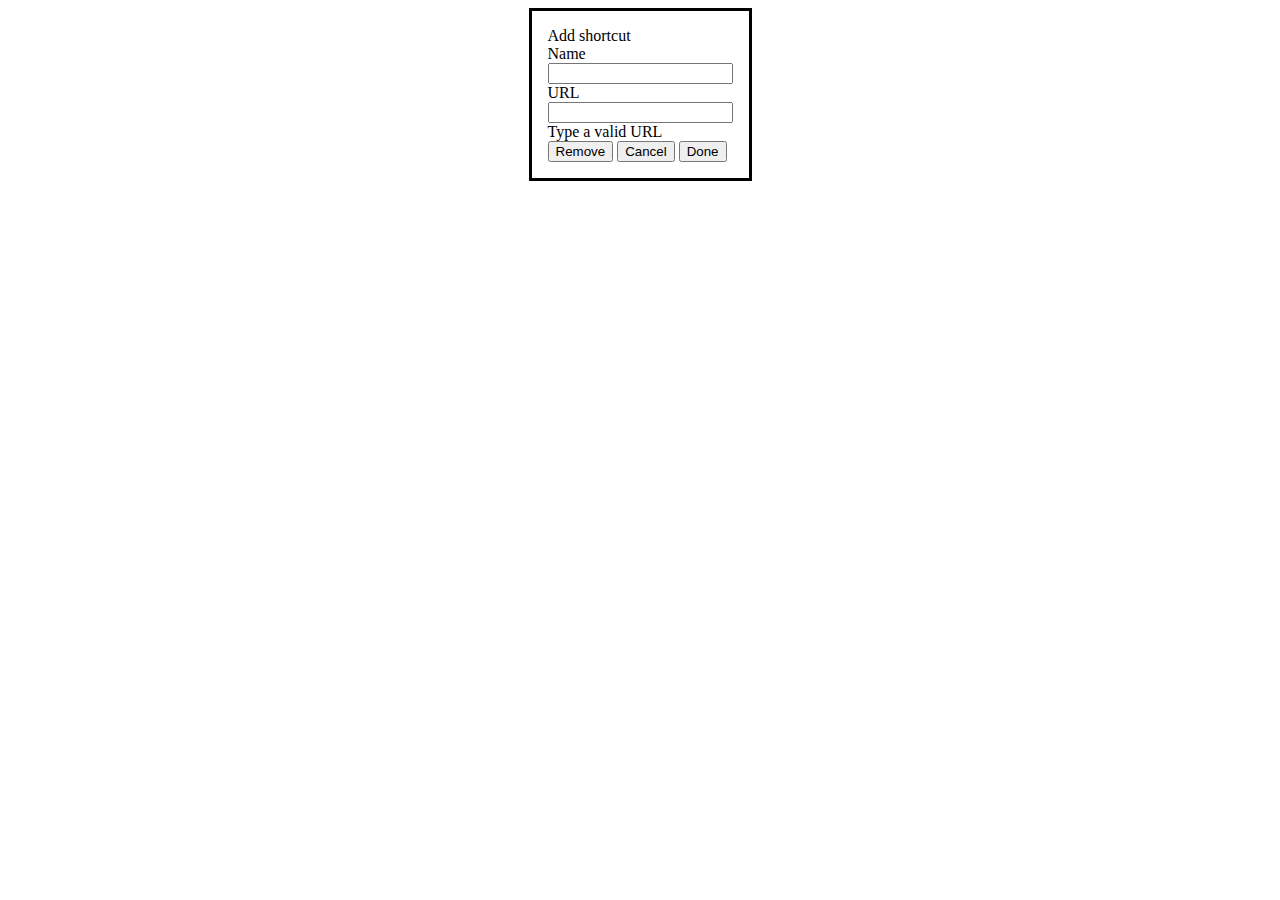
<file: assets/img/New Tab_files/edit(1).html>
<!DOCTYPE html>
<!-- saved from url=(0200)chrome-search://most-visited/edit.html?addTitle=Add%20shortcut&editTitle=Edit%20shortcut&nameField=Name&urlField=URL&linkRemove=Remove&linkCancel=Cancel&linkDone=Done&invalidUrl=Type%20a%20valid%20URL -->
<html><!-- Copyright 2018 The Chromium Authors. All rights reserved.
     Use of this source code is governed by a BSD-style license that can be
     found in the LICENSE file. --><head><meta http-equiv="Content-Type" content="text/html; charset=UTF-8">
  <!--<base target="_top">--><base href="." target="_top">
  
  <link rel="stylesheet" type="text/css" href="chrome-search://most-visited/animations.css">
  <link rel="stylesheet" type="text/css" href="chrome-search://most-visited/constants.css">
  <link rel="stylesheet" type="text/css" href="chrome-search://most-visited/edit.css">
  <script src="chrome-search://most-visited/utils.js"></script>
  <script src="chrome-search://most-visited/animations.js"></script>
  <script src="chrome-search://most-visited/edit.js"></script>
<title>Edit shortcut</title></head>
<body>
  <dialog id="edit-link-dialog" open="">
    <div id="dialog-title">Add shortcut</div>
    <form id="edit-form" action="chrome-search://most-visited/edit.html?addTitle=Add%20shortcut&amp;editTitle=Edit%20shortcut&amp;nameField=Name&amp;urlField=URL&amp;linkRemove=Remove&amp;linkCancel=Cancel&amp;linkDone=Done&amp;invalidUrl=Type%20a%20valid%20URL">
      <div id="title" class="field-container">
        <label id="title-field-name" class="field-title" aria-label="Name">Name</label>
        <div class="input-container">
          <input id="title-field" class="field-input" type="text" autocomplete="off" tabindex="0">
          <div class="underline"></div>
        </div>
      </div>
      <div id="url" class="field-container">
        <label id="url-field-name" class="field-title" aria-label="URL">URL</label>
        <div class="input-container">
          <input id="url-field" class="field-input" type="text" autocomplete="off" spellcheck="false" dir="ltr" tabindex="0" required="">
          <div class="underline"></div>
        </div>
        <div id="invalid-url" class="error-msg">Type a valid URL</div>
      </div>
      <div class="buttons-container">
        <span>
          <button id="delete" class="paper secondary ripple" type="button" tabindex="0" title="Remove">Remove</button>
        </span>
        <span>
          <button id="cancel" class="paper secondary ripple" type="button" tabindex="0" title="Cancel" aria-label="Cancel">Cancel</button>
          <button type="submit" id="done" class="paper primary ripple" tabindex="0" title="Done">Done</button>
        </span>
      </div>
    </form>
  </dialog>


</body></html>
</file>
